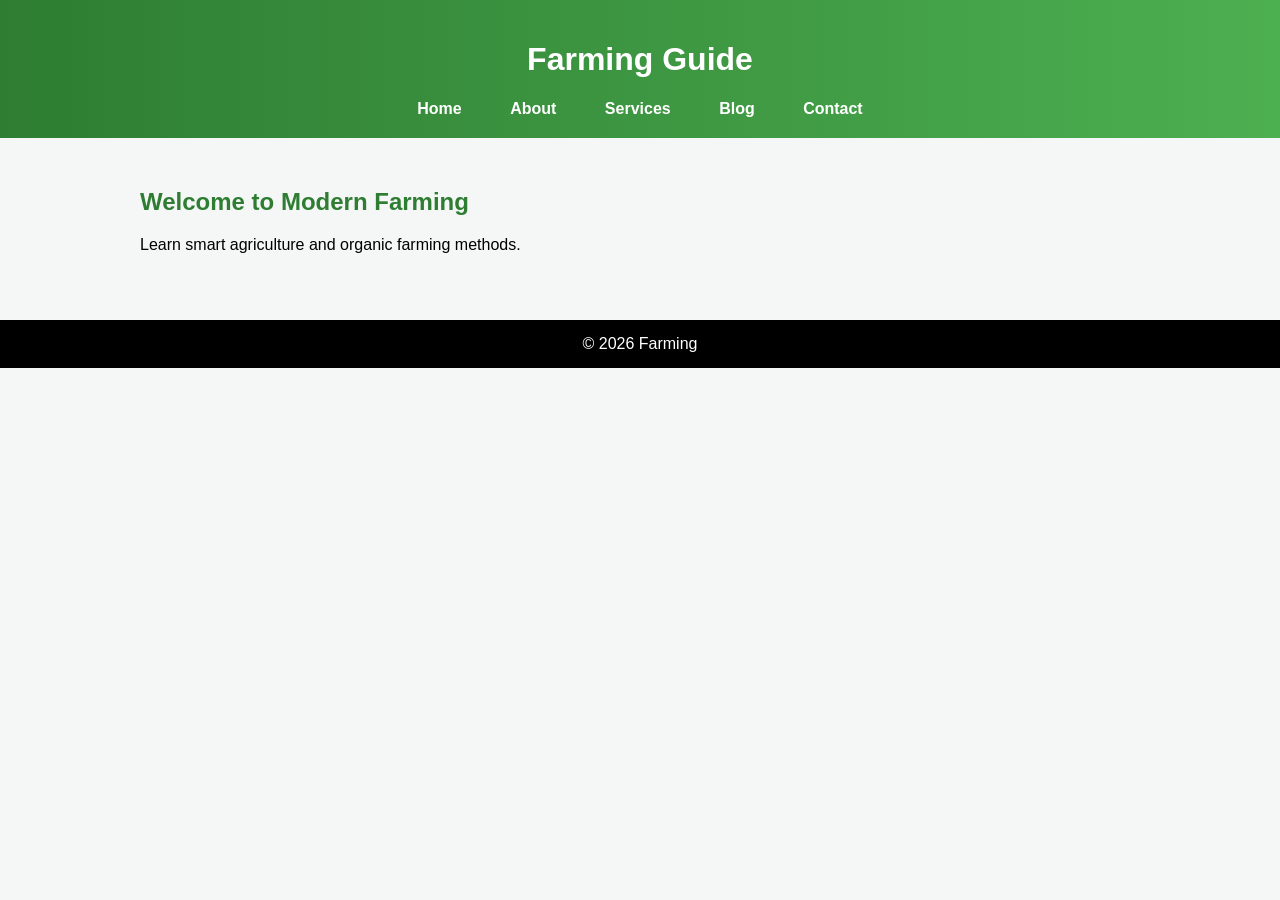
<file: index.html>
<!DOCTYPE html>
<html lang="en">
<head>
<meta charset="UTF-8">
<meta name="viewport" content="width=device-width, initial-scale=1.0">
<title>Farming Guide for Beginners | Organic Farming Tips</title>
<meta name="description" content="Learn practical farming tips, organic agriculture methods, and step-by-step guidance to improve crop yield and start successful farming,farming website.">
<link rel="stylesheet" href="style.css">
  <!-- Google tag (gtag.js) -->
<script async src="https://www.googletagmanager.com/gtag/js?id=G-07TDQXJGLC"></script>
<script>
  window.dataLayer = window.dataLayer || [];
  function gtag(){dataLayer.push(arguments);}
  gtag('js', new Date());

  gtag('config', 'G-07TDQXJGLC');
</script>
</head>
<body>
<header>
<h1>Farming Guide</h1>
<nav>
<a href="index.html">Home</a>
<a href="about.html">About</a>
<a href="services.html">Services</a>
<a href="blog.html">Blog</a>
<a href="contact.html">Contact</a>
</nav>
</header>
<section>
<h2>Welcome to Modern Farming</h2>
<p>Learn smart agriculture and organic farming methods.</p>
</section>
<footer>© 2026 Farming</footer>
</body>
</html>
</file>
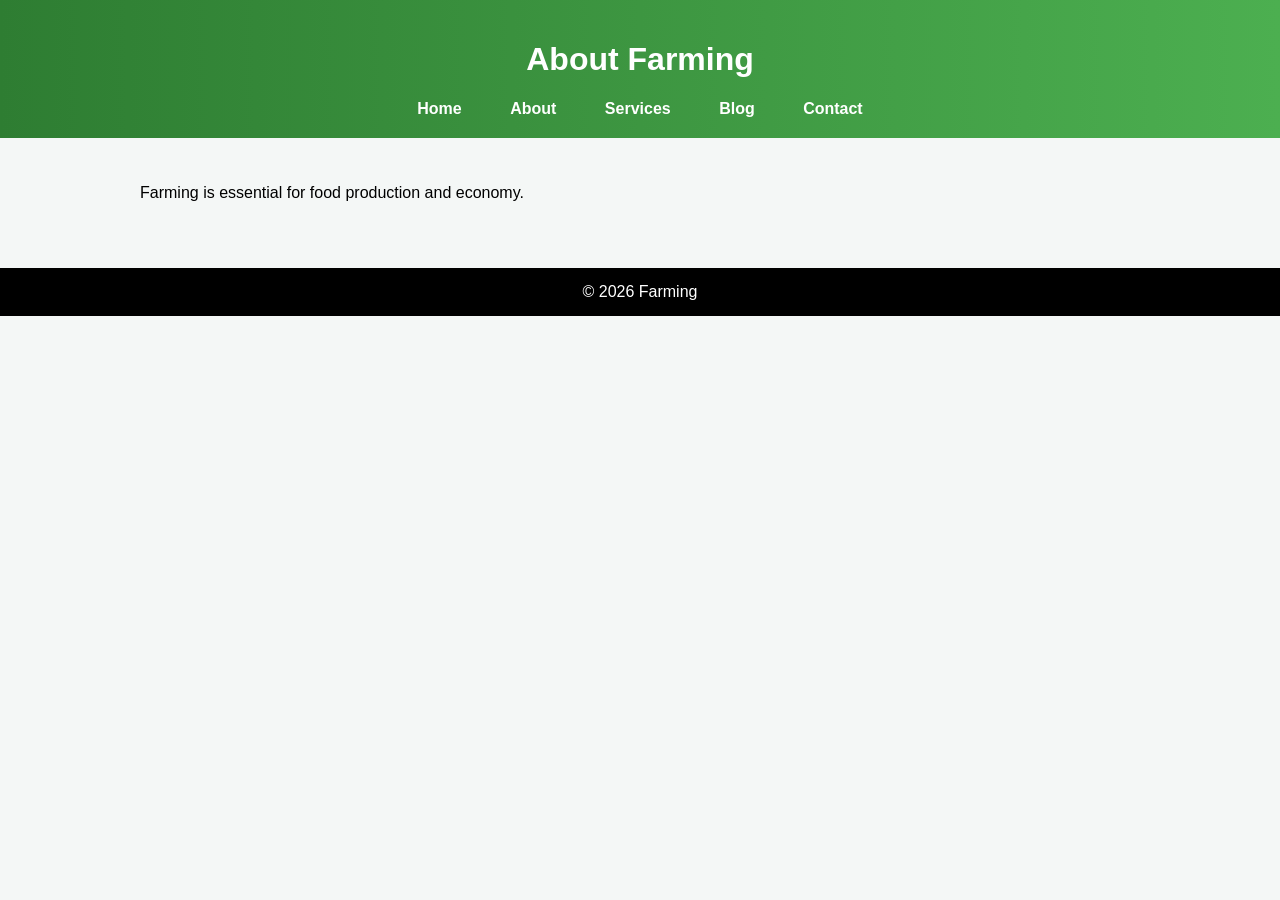
<file: about.html>
<!DOCTYPE html>
<html lang="en">
<head>
<meta charset="UTF-8">
<title>About Farming</title>
<meta name="description" content="About agriculture and farming methods">
<link rel="stylesheet" href="style.css">
  <!-- Google tag (gtag.js) -->
<script async src="https://www.googletagmanager.com/gtag/js?id=G-07TDQXJGLC"></script>
<script>
  window.dataLayer = window.dataLayer || [];
  function gtag(){dataLayer.push(arguments);}
  gtag('js', new Date());

  gtag('config', 'G-07TDQXJGLC');
</script>
</head>
<body>
<header>
<h1>About Farming</h1>
<nav>
<a href="index.html">Home</a>
<a href="about.html">About</a>
<a href="services.html">Services</a>
<a href="blog.html">Blog</a>
<a href="contact.html">Contact</a>
</nav>
</header>
<section>
<p>Farming is essential for food production and economy.</p>
</section>
<footer>© 2026 Farming</footer>
</body>
</html>
</file>
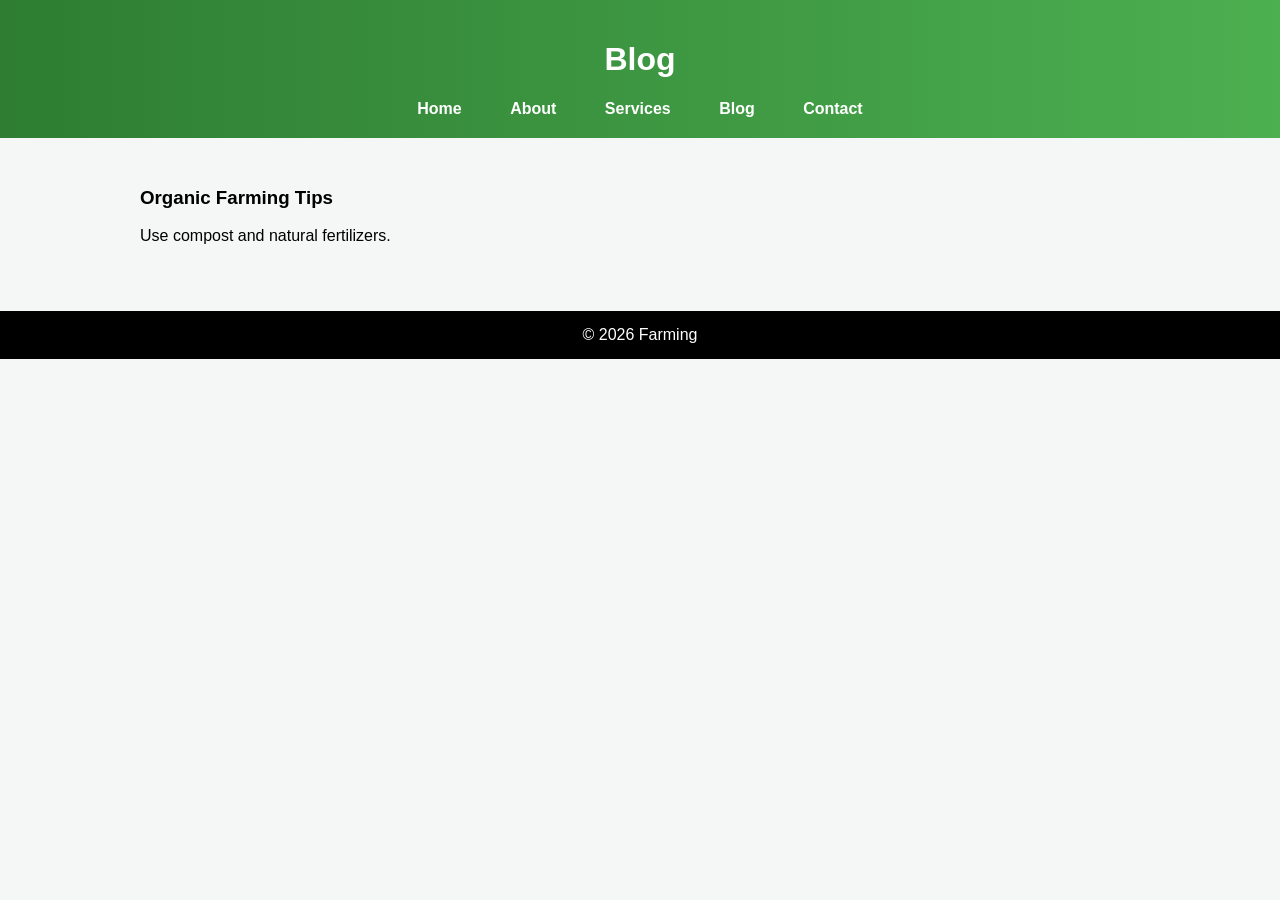
<file: blog.html>
<!DOCTYPE html>
<html>
<head>
<meta charset="UTF-8">
<title>Farming Blog</title>
<meta name="description" content="Latest farming tips and guides">
<link rel="stylesheet" href="style.css">
  <!-- Google tag (gtag.js) -->
<script async src="https://www.googletagmanager.com/gtag/js?id=G-07TDQXJGLC"></script>
<script>
  window.dataLayer = window.dataLayer || [];
  function gtag(){dataLayer.push(arguments);}
  gtag('js', new Date());

  gtag('config', 'G-07TDQXJGLC');
</script>
</head>
<body>
<header>
<h1>Blog</h1>
<nav>
<a href="index.html">Home</a>
<a href="about.html">About</a>
<a href="services.html">Services</a>
<a href="blog.html">Blog</a>
<a href="contact.html">Contact</a>
</nav>
</header>
<section>
<article>
<h3>Organic Farming Tips</h3>
<p>Use compost and natural fertilizers.</p>
</article>
</section>
<footer>© 2026 Farming</footer>
</body>
</html>
</file>
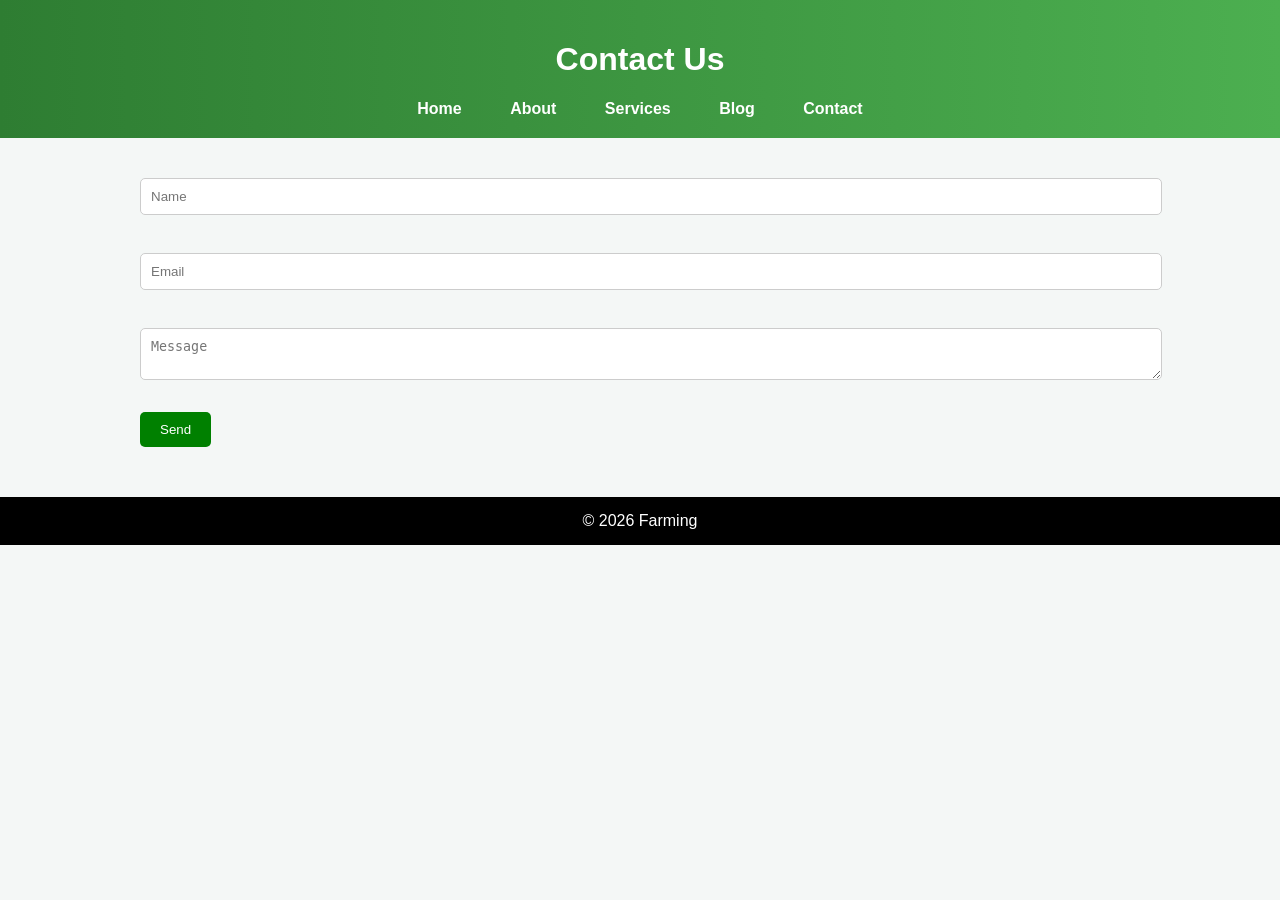
<file: contact.html>
<!DOCTYPE html>
<html>
<head>
<meta charset="UTF-8">
<title>Contact</title>
<meta name="description" content="Contact for farming help">
<link rel="stylesheet" href="style.css">
  <!-- Google tag (gtag.js) -->
<script async src="https://www.googletagmanager.com/gtag/js?id=G-07TDQXJGLC"></script>
<script>
  window.dataLayer = window.dataLayer || [];
  function gtag(){dataLayer.push(arguments);}
  gtag('js', new Date());

  gtag('config', 'G-07TDQXJGLC');
</script>
</head>
<body>
<header>
<h1>Contact Us</h1>
<nav>
<a href="index.html">Home</a>
<a href="about.html">About</a>
<a href="services.html">Services</a>
<a href="blog.html">Blog</a>
<a href="contact.html">Contact</a>
</nav>
</header>
<section>
<form>
<input type="text" placeholder="Name"><br><br>
<input type="email" placeholder="Email"><br><br>
<textarea placeholder="Message"></textarea><br><br>
<button>Send</button>
</form>
</section>
<footer>© 2026 Farming</footer>
</body>
</html>
</file>
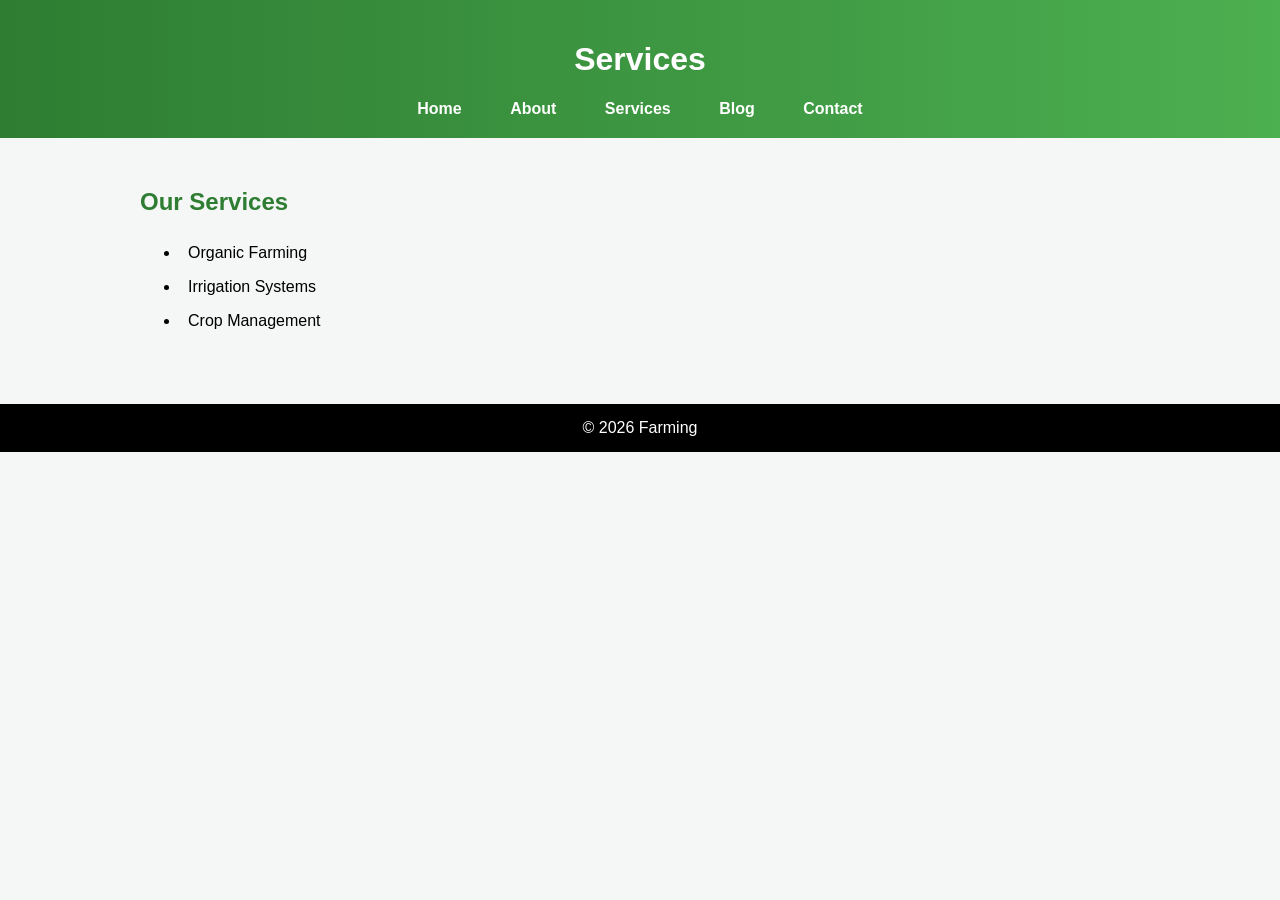
<file: services.html>
<!DOCTYPE html>
<html>
<head>
<meta charset="UTF-8">
<title>Farming Services</title>
<meta name="description" content="Farming services like irrigation and crop management">
<link rel="stylesheet" href="style.css">
  <!-- Google tag (gtag.js) -->
<script async src="https://www.googletagmanager.com/gtag/js?id=G-07TDQXJGLC"></script>
<script>
  window.dataLayer = window.dataLayer || [];
  function gtag(){dataLayer.push(arguments);}
  gtag('js', new Date());

  gtag('config', 'G-07TDQXJGLC');
</script>
</head>
<body>
<header>
<h1>Services</h1>
<nav>
<a href="index.html">Home</a>
<a href="about.html">About</a>
<a href="services.html">Services</a>
<a href="blog.html">Blog</a>
<a href="contact.html">Contact</a>
</nav>
</header>
<section>
<h2>Our Services</h2>
<ul>
<li>Organic Farming</li>
<li>Irrigation Systems</li>
<li>Crop Management</li>
</ul>
</section>
<footer>© 2026 Farming</footer>
</body>
</html>
</file>
<file: style.css>
body {
    font-family: 'Segoe UI', Arial, sans-serif;
    margin: 0;
    background: #f4f7f6;
}

header {
    background: linear-gradient(90deg, #2e7d32, #4caf50);
    color: white;
    padding: 20px;
    text-align: center;
}

nav {
    margin-top: 10px;
}

nav a {
    margin: 10px;
    color: white;
    text-decoration: none;
    font-weight: bold;
    padding: 8px 12px;
    border-radius: 5px;
    transition: 0.3s;
}

nav a:hover {
    background: white;
    color: green;
}

section {
    padding: 30px;
    max-width: 1000px;
    margin: auto;
}

h2 {
    color: #2e7d32;
}

.card {
    background: white;
    padding: 20px;
    margin: 15px 0;
    border-radius: 10px;
    box-shadow: 0 2px 8px rgba(0,0,0,0.1);
}

ul li {
    padding: 8px;
}

form input, form textarea {
    width: 100%;
    padding: 10px;
    margin: 10px 0;
    border-radius: 5px;
    border: 1px solid #ccc;
}

button {
    background: green;
    color: white;
    padding: 10px 20px;
    border: none;
    border-radius: 5px;
    cursor: pointer;
}

button:hover {
    background: darkgreen;
}

footer {
    background: black;
    color: white;
    text-align: center;
    padding: 15px;
    margin-top: 20px;
}
</file>
